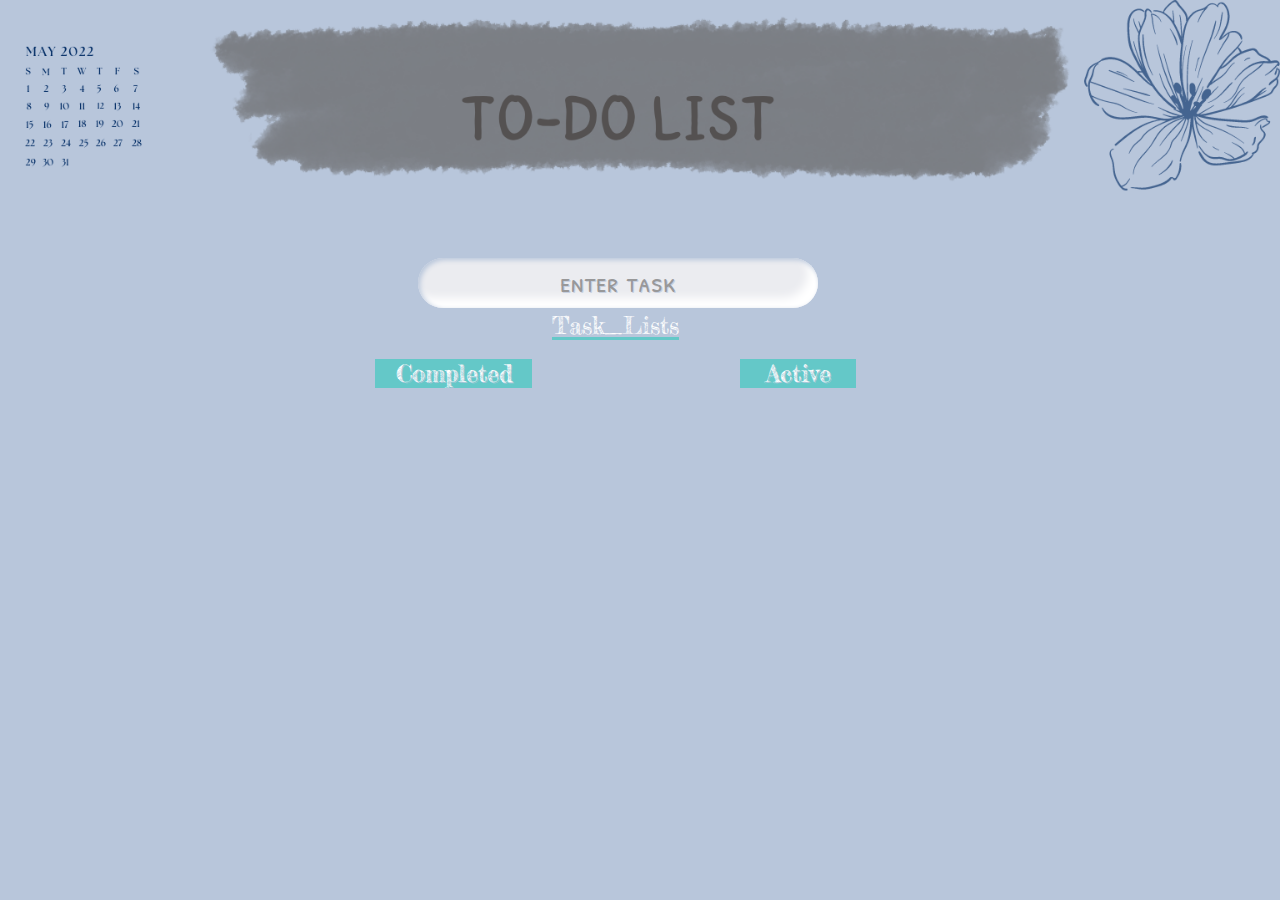
<file: index.html>
<!DOCTYPE html>
<html lang="en">
<head>
    <meta charset="UTF-8">
    
    <meta http-equiv="X-UA-Compatible" content="IE=edge">
    <link href="https://fonts.googleapis.com/css2?family=Julee&family=Just+Another+Hand&family=Patrick+Hand+SC&family=Roboto:ital,wght@0,300;0,400;0,500;0,700;1,400&display=swap" rel="stylesheet">
    <link rel="stylesheet" href="https://fonts.sandbox.google.com/css2?family=Material+Symbols+Outlined:opsz,wght,FILL,GRAD@48,400,0,0" />
    <meta name="viewport" content="width=device-width, initial-scale=1.0">
    <link rel="stylesheet" href="style.css">
    <link href="http://fonts.cdnfonts.com/css/valorant" rel="stylesheet">
    <title>TODO</title>
</head>
<body>
  <div id="bg">
      <img src="head.png" class="lg">
</div>
<div class="heading">
    <span class="h1 a"  id="he">Task_Lists</span>
    <div class="h1 comp">
      <span class="a">Completed</span>  
    </div>
    <div class="h1 ong ">
        <span class="a">Active</span> </div>
</div>

   <div class="inp">
        <input type="text" placeholder="enter task">
    </div>
    <div class="list">
        <ul>
           </ul>
    </div>      
    </div>
    <div class="box" id="vis">
        <button type="button" class="bt" >All DONE</button>
        
    </div>
</body>
<script src="script.js" defer></script>
</html>
</file>
<file: style.css>
@import url('https://fonts.googleapis.com/css?family=Fredericka+the+Great|Zilla+Slab:300,400');

*{
  margin: 0px;
  padding: 0px;
box-sizing: border-box;

}
:root {
--gray: #808080;
--gray-medium: #c1bfbf;
--gray-light: #d3d3d3;
--paper-color: #FBEFD3;          
}
body{
  display: flex;
  align-items: center;
  flex-direction: column;
  background-color: #b8c6db;
  
}
#bg{
      
  position: relative;
      text-align: center;
      color: white;
width: 100%;
height: 119px;
}
.lg{
  width: 100%;
  font-family: 'VALORANT';
}

.c{
position: relative;
top: 30px; 
overflow-wrap: break-word;
justify-content: center;
text-align: center;
display: flex;  
font-family: 'fredericka the great', cursive;
  font-weight: 500;
  text-align: center;
	font-size: 1.5rem;
	color: rgba(100, 58, 122, .8);
}
.inp{
  padding-top: 40px;
  position: relative;
  top: 70px;
  left: -18px;
}
input[type=text]{
  border: 0;
  outline: 0;
  background-color:#EBECF0;
  text-shadow: 1px 1px 0 #b8c6db;
  width:400px;
  height: 50px;
  transition: width 0.4s ease-in-out;
  border-radius: 25px;
  margin-right: 8px;
  box-shadow:  inset 2px 2px 5px #b8c6db, inset -10px -10px 10px  #FFF;
  box-sizing: border-box;
  transition: all 0.2s ease-in-out;
  appearance: none;
  font-size:25px;
  -webkit-appearance: none;
  font-family: 'fredericka the great', cursive;
  font-weight: 500;
  text-align: center;
	font-size: 1.5rem;
  color: rgb(174, 160, 143);	
}
  input:focus {
    box-shadow:  inset 1px 1px 2px #b8c6db, inset -1px -1px 2px #FFF;
  }

input::placeholder{
   opacity: 0.7;
 font-size: larger;
 font-family: 'Patrick Hand SC', cursive;
}
li{

  list-style: none;
  position: relative;
  padding-top: 20px;
  transition: color .3s ease;
}

.box{
  display: none;
  left: -75px;
  position: relative;
  top: 161px;
  padding-top: 20px;  
}
p{
font-size:25px;;
font-weight: 200;
text-shadow: 1px 1px 0 #BABECC;
font-family: 'Patrick Hand SC', cursive;
}

.bt {
  align-items: center;
  appearance: none;
  background-image: radial-gradient(100% 100% at 100% 0, #b8c6db 0, #f5f7fa 100%);
  border: 0;
  font-family: 'VALORANT';
  border-radius: 6px;
  box-shadow: rgba(45, 35, 66, .4) 0 2px 4px,rgba(45, 35, 66, .3) 0 7px 13px -3px,rgba(58, 65, 111, .5) 0 -3px 0 inset;
  box-sizing: border-box;
  color: black;
  cursor: pointer;
  display: inline-flex;
  height: 48px;
  justify-content: center;
  line-height: 1;
  list-style: none;
  overflow: hidden;
  padding-left: 16px;
  padding-right: 19px;
  position: relative;
  top: 27px;
  left: 52px;
  text-align: left;
  text-decoration: none;
  transition: box-shadow .15s,transform .15s;
  user-select: none;
  -webkit-user-select: none;
  touch-action: manipulation;
  white-space: nowrap;
  will-change: box-shadow,transform;
  font-size: 18px;
}

.bt:focus {
  box-shadow: #b8c6db 0 0 0 1.5px inset, rgba(45, 35, 66, .4) 0 2px 4px, rgba(45, 35, 66, .3) 0 7px 13px -3px,#b8c6db 0 -3px 0 inset;
}

.bt:hover {
    
  box-shadow: rgba(45, 35, 66, .4) 0 4px 8px, rgba(45, 35, 66, .3) 0 7px 13px -3px,#b8c6db 0 -3px 0 inset;
  transform: translateY(-3px);
}

.bt:active {
  box-shadow: #b8c6db 0 3px 7px inset;
  transform: translateY(2px);
}

.mm {
  background-image: radial-gradient(100% 100% at 100% 0, #5adaff 0, #5468ff 100%);
  position:absolute;
  text-decoration: none;
   top: 84px;
  right: 10px;
  cursor: pointer;
  padding: 10px;
  height: 45px;
  align-items: center;
  width: 45px;
  border-radius: 50%;
  color:black;
  box-shadow: rgba(45, 35, 66, .4) 0 2px 4px,rgba(45, 35, 66, .3) 0 7px 13px -3px,rgba(58, 65, 111, .5) 0 -3px 0 inset;
 
}
.bt:focus {
  box-shadow:#f5f7fa 0 0 0 1.5px inset, rgba(45, 35, 66, .4) 0 2px 4px, rgba(45, 35, 66, .3) 0 7px 13px -3px, #f5f7fa 0 -3px 0 inset;
}

.mm:active {
  box-shadow: #3c4fe0 0 3px 7px inset;
  transform: translateY(2px);
}

.mm:hover {
    border-radius:50% ;
    box-shadow: rgba(45, 35, 66, .4) 0 4px 8px, rgba(45, 35, 66, .3) 0 7px 13px -3px, #3c4fe0 0 -3px 0 inset;
  transform: translateY(-2px);
  background-image: radial-gradient(100% 100% at 100% 0, #5adaff 0, #5468ff 100%);
      transform: scale(1.2);

}
.container {
  display: flex;
  flex-wrap: wrap;
  justify-content: space-evenly;
  flex-direction: row-reverse;
}
.name {
  font-weight: bold;
}
.card::-webkit-scrollbar {
  display: none;
}

.card {
  word-wrap: break-word;
  display: flex;
  flex-wrap: wrap;
  justify-content: space-evenly;
  padding: 1em;
  margin: 1rem;
  border-radius: 5px;
  background:  var(--paper-color);
  box-shadow: 0 14px 28px rgba(0, 0, 0, 0.25), 0 10px 10px rgba(0, 0, 0, 0.22);
      border-radius: 10px;
      box-shadow: 0 5px 7px -1px rgba(51, 51, 51, 0.23);
      cursor: pointer;
      transition: transform .25s cubic-bezier(.7,.98,.86,.98), box-shadow .25s cubic-bezier(.7,.98,.86,.98);
      background-color: var(--paper-color);
      position: relative;
      padding: 10px;
    
     min-width: 24rem;
      min-height: 140px;
      background: linear-gradient(
        135deg,
        var(--paper-color),
        85%,
        var(--gray-light)
      );
      box-shadow: 1px 0 1px var(--gray);
      text-align: center;
      border-top: 1px dashed var(--gray);
      border-bottom: 1px dashed var(--gray);
    } 
      .card:hover {
        transform: scale(1.2);
        box-shadow: 0 9px 47px 11px rgba(51, 51, 51, 0.18);
      }
    
 
.card::before {
content: "";
position: absolute;
left: 5px;
top: 5px;
width: 10px;
height: 10px;
border-radius: 50%;
background: var(--gray);
}

.card::after {
content: "";
position: absolute;
right: 5px;
top: 5px;
width: 10px;
height: 10px;
border-radius: 50%;
background: var(--gray);
}
ul{
  border-radius: 25px;
  left: -15px;
  position: relative;
  top:175px;
  background-color: #3c4fe0;
}
.h1{
  position: relative;
  left:7rem;
  text-shadow: 1px 1px 0 #b8c6db;
  transition: all 0.2s ease-in-out;
  font-family: 'fredericka the great', cursive;
  font-weight: 500;
  text-align: center;
	font-size: 1.5rem;
  color:white;	
}
.heading{
  width:400px;
  position: relative;
  align-items: center;
  justify-content: center;
  display: flex;
  top: 12rem;
}
.comp
{
  background: linear-gradient(
    to right,
    rgba(100, 200, 200, 1),
    rgba(100, 200, 200, 1)
  );
position: relative;
left: -12rem;
top: 3rem;
width: 19rem;
}
.ong{
  background: linear-gradient(
    to right,
    rgba(100, 200, 200, 1),
    rgba(100, 200, 200, 1)
  );
position: relative;
width: 14rem;
left:1rem;
top:3rem;
}
.a {
  background:
    linear-gradient(
      to right,
      rgba(100, 200, 200, 1),
      rgba(100, 200, 200, 1)
    ),
    linear-gradient(
      to right,
      rgba(255, 0, 0, 1),
      rgba(255, 0, 180, 1),
      rgba(0, 100, 200, 1)
  );
  background-size: 100% 3px, 0 3px;
  background-position: 100% 100%, 0 100%;
  background-repeat: no-repeat;
  transition: background-size 400ms;
}
.a:hover {
  background-size: 0 3px, 100% 3px;
}
.ong:hover{
  cursor: pointer;
  background-size: 0 3px, 100% 3px;
}
.comp:hover{
  cursor: pointer;
  background-size: 0 3px, 100% 3px;
}
#he:hover{
cursor: default;
}
#v1{
  top: 0.6rem;
    left: -10rem;
    position: relative;
}
.chk{
  position:absolute;
  top: 10px;
  left:1px;
  margin-right: 2rem;
}
</file>
